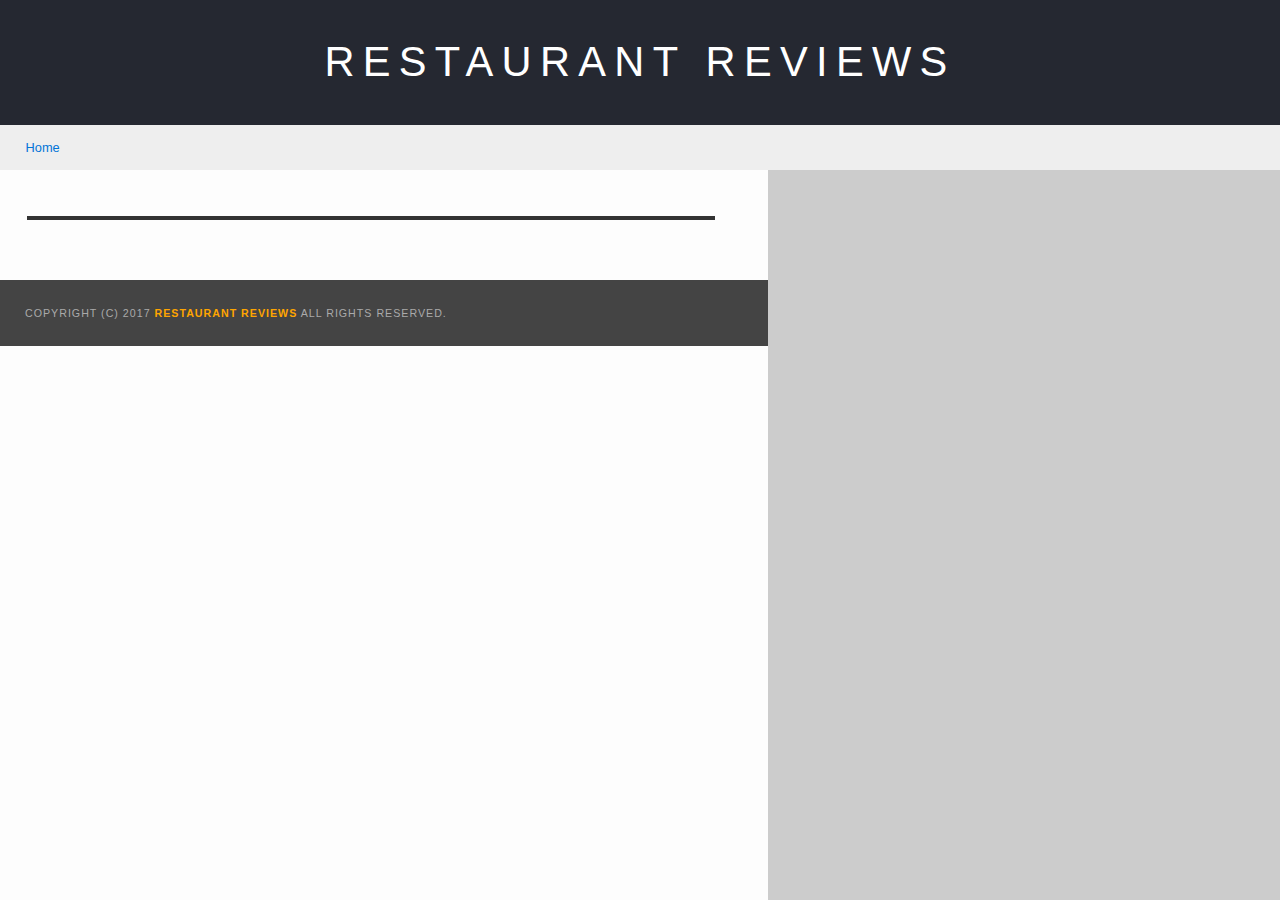
<file: restaurant.html>
<!DOCTYPE html>
<html lang="en">

<head>
  <meta name="viewport" content="width=device-width, initial-scale=1">
  <!-- Normalize.css for better cross-browser consistency -->
  <link rel="stylesheet" src="//normalize-css.googlecode.com/svn/trunk/normalize.css" />
  <!-- Main CSS file -->
  <link rel="stylesheet" href="css/styles.css" type="text/css">
  <link rel="stylesheet" href="https://unpkg.com/leaflet@1.3.1/dist/leaflet.css" integrity="sha512-Rksm5RenBEKSKFjgI3a41vrjkw4EVPlJ3+OiI65vTjIdo9brlAacEuKOiQ5OFh7cOI1bkDwLqdLw3Zg0cRJAAQ==" crossorigin=""/>
  <title>Restaurant Info</title>
</head>

<body class="inside">
  <!-- Beginning header -->
  <header>
    <!-- Beginning nav -->
    <nav>
      <h1><a href="/">Restaurant Reviews</a></h1>
    </nav>
    <!-- Beginning breadcrumb -->
    <ul id="breadcrumb" >
      <li><a href="/">Home</a></li>
    </ul>
    <!-- End breadcrumb -->
    <!-- End nav -->
  </header>
  <!-- End header -->

  <!-- Beginning main -->
  <main id="single-maincontent">
    <!-- Beginning restaurant -->
    <section aria-label="Restaurant details" tabindex="0" id="restaurant-container">
      <h1 id="restaurant-name" tabindex="0"></h1>
      <img id="restaurant-img" tabindex="0">
      <p id="restaurant-cuisine" tabindex="0"></p>
      <p id="restaurant-address" tabindex="0"></p>
      <table id="restaurant-hours"></table>
    </section>
    <!-- end restaurant -->
    <!-- Beginning reviews -->
    <section id="reviews-container">
      <ul aria-label="List of customer reviews" id="reviews-list"></ul>
    </section>
    <!-- End reviews -->
    <!-- Beginning map -->
    <section id="single-map-container">
      <div aria-label="Restaurant map" role="application" id="map"></div>
    </section>
    <!-- End map -->
  </main>
  <!-- End main -->

  <!-- Beginning footer -->
  <footer class="footer single">
    Copyright (c) 2017 <a tabindex="-1" href="/"><strong>Restaurant Reviews</strong></a> All Rights Reserved.
  </footer>
  <!-- End footer -->
  <script src="https://unpkg.com/leaflet@1.3.1/dist/leaflet.js" integrity="sha512-/Nsx9X4HebavoBvEBuyp3I7od5tA0UzAxs+j83KgC8PU0kgB4XiK4Lfe4y4cgBtaRJQEIFCW+oC506aPT2L1zw==" crossorigin=""></script>
  <!-- Beginning scripts -->
  <!-- Database helpers -->
  <script type="text/javascript" src="js/dbhelper.js"></script>
  <!-- Main javascript file -->
  <script type="text/javascript" src="js/restaurant_info.js"></script>
  <!-- Google Maps -->
 <!--  <script async defer src="https://maps.googleapis.com/maps/api/js?key=AIzaSyA_tKbW6A5pQ-eupxI56myUnHLqYCzOjKo&libraries=places&callback=initMap"></script> -->
  <!-- End scripts -->

</body>

</html>
</file>
<file: css/styles.css>
@charset "utf-8";
/* CSS Document */

body,td,th,p{
	font-family: Arial, Helvetica, sans-serif;
	font-size: 10pt;
	color: #333;
	line-height: 1.5;
}
body {
	background-color: #fdfdfd;
	margin: 0;
	position:relative;
}
ul, li {
	font-family: Arial, Helvetica, sans-serif;
	font-size: 10pt;
	color: #333;
}
a {
	color: orange;
	text-decoration: none;
}
a:hover, a:focus {
	color: #3397db;
	text-decoration: none;
}
a img{
	border: none 0px #fff;
}
h1, h2, h3, h4, h5, h6 {
  font-family: Arial, Helvetica, sans-serif;
  margin: 0 0 20px;
}
article, aside, canvas, details, figcaption, figure, footer, header, hgroup, menu, nav, section {
	display: block;
}
#maincontent {
  background-color: #f3f3f3;
  min-height: 100%;
}
.footer {
  background-color: #444;
  color: #aaa;
  font-size: 8pt;
  letter-spacing: 1px;
  padding: 25px;
  text-align: center;
  text-transform: uppercase;
}

.single #footer {
  width: 100vw;
}

/* ====================== Navigation ====================== */
nav {
  width: 100%;
  background-color: #252831;
  text-align:center;
}
nav h1 {
  margin: auto;
  padding: 1.5em;
  font-size: 1.3rem;
  letter-spacing: 0.4em;

}
nav h1 a {
  color: #fff;
  font-weight: 200;
  text-transform: uppercase;
}
.skip-link {
  position: absolute;
  top: -40px;
  left: 0;
  z-index: 100;
  padding: 1em;
}
.skip-link:focus {
  top: 0;
  color: white;
}
#breadcrumb {
  list-style: none;
  background-color: #eee;
  margin: 0;
  font-size: 0.8rem;
  padding: 1em 2em;
}

/* Display list items side by side */
#breadcrumb li {
  display: inline;
  font-size: 1em;
}

/* Add a slash symbol (/) before/behind each list item */
#breadcrumb li+li:before {
  padding-left: 0.5em;
  color: black;
  content: "/\00a0";
}

/* Add a color to all links inside the list */
#breadcrumb li a {
  color: #0275d8;
  text-decoration: none;
}

/* Add a color on mouse-over */
#breadcrumb li a:hover {
    color: #01447e;
    text-decoration: underline;
}
/* ====================== Map ====================== */
#map {
  height: 400px;
  width: 100%;
  background-color: #ccc;
}
/* ====================== Restaurant Filtering ====================== */
.filter-options {
  width: 100%;
  height: 50px;
  background-color: #3397DB;
  align-items: center;
}
.filter-options h2 {
  color: white;
  font-size: 1.2rem;
  padding: 0.3em 0 0;
  font-weight: bold;
  line-height: 1;
  margin: 0 20px;
}
.filter-options select {
  background-color: white;
  border: 1px solid #fff;
  font-family: Arial,sans-serif;
  font-size: 10pt;
  height: 35px;
  letter-spacing: 0;
  margin: 5px;
  padding: 0;
  width: 10em;
}
.listbox-label {
  position: absolute;
  left: -9999px;
}

/* ====================== Restaurant Listing ====================== */
.filter-container {
  max-width: 1200px;
  margin: 0 auto;
}
#restaurants-list {
  display: grid;
  grid-gap: 0.5em;
  background-color: #f3f3f3;
  list-style: outside none none;
  margin: 0;
  padding: 30px 15px 60px;
  text-align: center;
}
#restaurants-list li {
  display: flex;
  flex-direction: column;
  background-color: #fff;
  border: 2px solid #ccc;
  font-family: Arial,sans-serif;
  min-height: 380px;
  text-align: left;
}
.restaurant-item-details {
  padding: 0 30px 25px;
}
#restaurants-list .restaurant-img {
  background-color: #ccc;
  display: block;
  margin: 0;
  width: 100%;
  height: 100%;
}
#restaurants-list p {
  margin: 0;
  font-size: 11pt;
}

.restaurant-list__title a {
  color: #f18200;
  font-family: Arial,sans-serif;
  font-size: 14pt;
  font-weight: 200;
  letter-spacing: 0;
  line-height: 1.3;
  margin: 20px 0 10px;
  text-transform: uppercase;
  border-bottom: 3px solid transparent;
}

.restaurant-list__title a:hover {
  border-bottom-color:  #f18200;
  border-radius: 2px;
  color: #f18200;
}

.restaurant-list__link {
  background-color: orange;
  border-bottom: 3px solid #eee;
  color: #fff;
  display: inline-block;
  font-size: 10pt;
  margin: 15px 0 0;
  padding: 8px 30px 10px;
  text-align: center;
  text-decoration: none;
  text-transform: uppercase;
}

.restaurant-list__link:hover {
  color: #f18200;
  background-color: #fff;
  font-weight: bold;
}

/* ====================== Restaurant Details ====================== */
.inside header {
}
#single-maincontent {
  display: grid;
  grid-gap: 2em;
  grid-template-columns: 1fr;
}
.inside #single-map-container {
  height: 50vh;
  background: blue none repeat scroll 0 0;
}
.inside #map {
  background-color: #ccc;
  height: 100%;
  width: 100%;
}
#restaurant-name {
  color: #f18200;
  font-family: Arial,sans-serif;
  font-size: 1.5rem;
  font-weight: 200;
  letter-spacing: 0;
  margin: 1em 0 1.5em;
  text-transform: uppercase;
  line-height: 1.1;
}
#restaurant-img {
	width: 100%;
}
#restaurant-address {
  font-size: 12pt;
  margin: 10px 0px;
}
#restaurant-cuisine {
  background-color: #333;
  color: #ddd;
  font-size: 12pt;
  font-weight: 300;
  letter-spacing: 10px;
  margin: 0 0 20px;
  padding: 2px 0;
  text-align: center;
  text-transform: uppercase;
}
#restaurant-container {
  grid-column: 1/2;
  grid-row: 1/2;
  padding-left: 2em;
  padding-right: 2em;
}
#reviews-container {
  grid-column: 1/2;
  grid-row: 2/3;
  padding-left: 2em;
  padding-right: 2em;
}
#reviews-container h2 {
  color: #f58500;
  font-size: 1.5rem;
  font-weight: 300;
  letter-spacing: -1px;
  padding-bottom: 1pt;
}
#reviews-list {
  display: flex;
  flex-direction: column;
  margin: 0;
  padding: 0;
}
#reviews-list li {
  background-color: #fff;
  border: 2px solid #f3f3f3;
  display: block;
  list-style-type: none;
  margin: 0 0 30px;
  overflow: hidden;
  padding: 0 20px 20px;
}
#reviews-list li p {
  margin: 0 0 10px;
}
#restaurant-hours td {
  color: #666;
}
.footer.single {
  text-align: left;
}

/* ====================== Breakpoints ====================== */

@media screen and (min-width: 500px) {
  .filter-options select {
    font-size: 11pt;
    height: 35px;
    letter-spacing: 0;
    margin: 10px;
    padding: 0 10px;
    width: 12em;
  }
}

@media screen and (min-width: 700px) {
  nav h1 a {
    font-size: 1.5em;
  }
  #restaurants-list {
    grid-template-columns: 1fr 1fr;
  }
}

@media screen and (min-width: 800px) {
  .inside header {
    position: fixed;
    top: 0;
    z-index: 1000;
    width: 100%;
  }
  nav h1 a {
    font-size: 2em;
  }
  #single-maincontent {
    grid-gap: 2em;
    grid-template-columns: auto 40vw;
  }
  .inside #single-map-container {
    grid-column-start: 2;
    background: blue none repeat scroll 0 0;
    position: fixed;
    margin: 12em 0 1em;
    right: 0;
    width: 40vw;
    height: calc(100vh - 12em);
  }
  #restaurant-container {
    margin: 12em 0 1em;
    grid-column: 1/2;
    grid-row: 1/2;
    padding-left: 2em;
  }
  #reviews-container {
    grid-column: 1/2;
    grid-row: 2/3;
    padding-left: 2em;
  }
}

@media screen and (min-width: 1050px) {
  #restaurants-list {
    grid-template-columns: 1fr 1fr 1fr;
    padding: 30px 15px 60px;
  }
}
</file>
